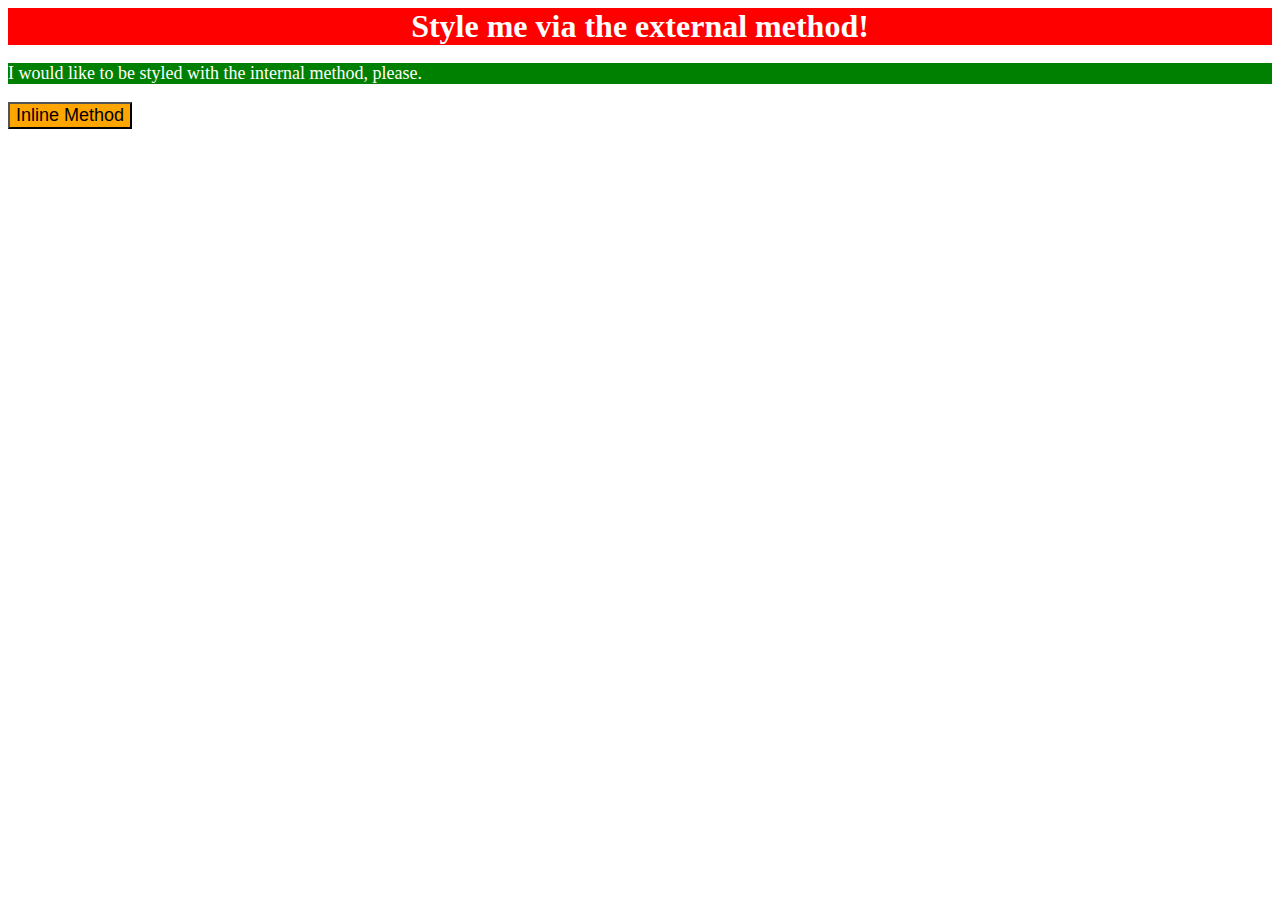
<file: foundations/01-css-methods/index.html>
<!DOCTYPE html>
<html lang="en">
  <head>
    <meta charset="UTF-8">
    <meta http-equiv="X-UA-Compatible" content="IE=edge">
    <meta name="viewport" content="width=device-width, initial-scale=1.0">
    <link rel="stylesheet" href="styles.css" />
    <title>Methods for Adding CSS</title>
    <style>
      p {
        color: white;
        background-color: green;
        font-size: 18px;
      }
    </style>
  </head>
  <body>
    <div>Style me via the external method!</div>
    <p>I would like to be styled with the internal method, please.</p>
    <button style="font-size: 18px; background-color: orange;">Inline Method</button>
  </body>
</html>
</file>
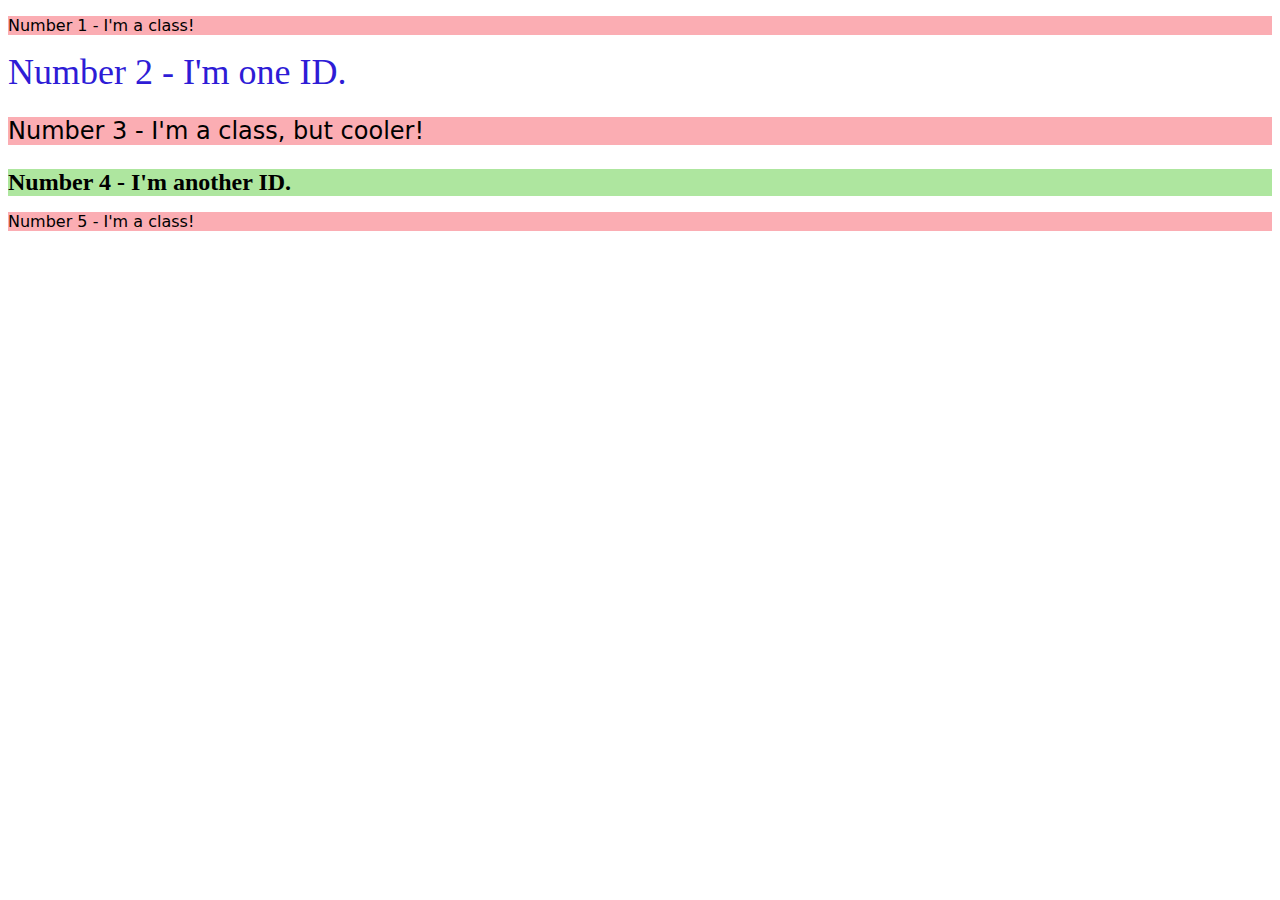
<file: foundations/02-class-id-selectors/index.html>
<!DOCTYPE html>
<html lang="en">
  <head>
    <meta charset="UTF-8">
    <meta http-equiv="X-UA-Compatible" content="IE=edge">
    <meta name="viewport" content="width=device-width, initial-scale=1.0">
    <title>Class and ID Selectors</title>
    <link rel="stylesheet" href="style.css">
  </head>
  <body>
    <p class="odd">Number 1 - I'm a class!</p>
    <div id="two">Number 2 - I'm one ID.</div>
    <p class="odd adjust-font-size">Number 3 - I'm a class, but cooler!</p>
    <div id="four" class="adjust-font-size">Number 4 - I'm another ID.</div>
    <p class="odd">Number 5 - I'm a class!</p>
  </body>
</html>
</file>
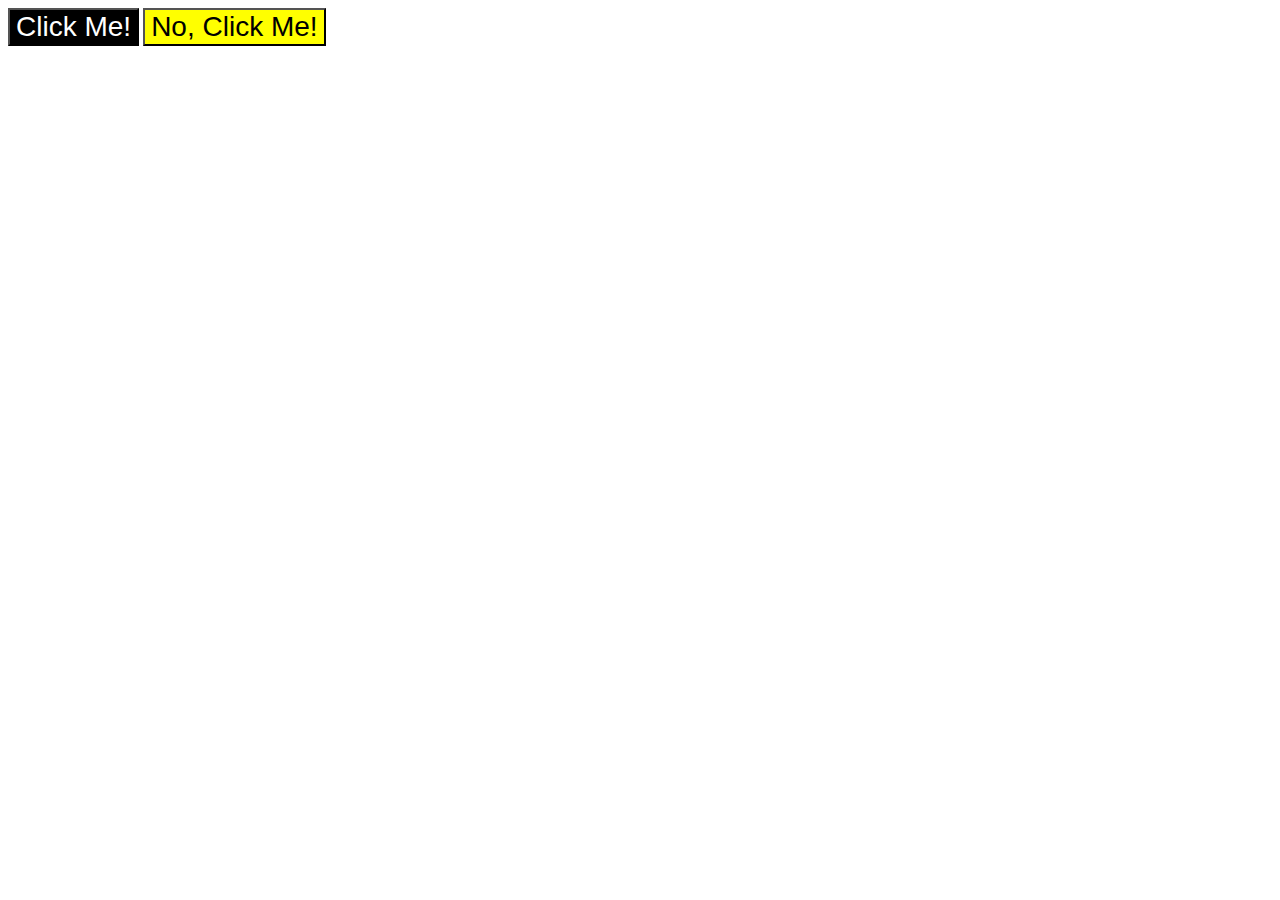
<file: foundations/03-grouping-selectors/index.html>
<!DOCTYPE html>
<html lang="en">
  <head>
    <meta charset="UTF-8">
    <meta http-equiv="X-UA-Compatible" content="IE=edge">
    <meta name="viewport" content="width=device-width, initial-scale=1.0">
    <title>Grouping Selectors</title>
    <link rel="stylesheet" href="style.css">
  </head>
  <body>
    <button id="click-me">Click Me!</button>
    <button id="no-click-me">No, Click Me!</button>
  </body>
</html>
</file>
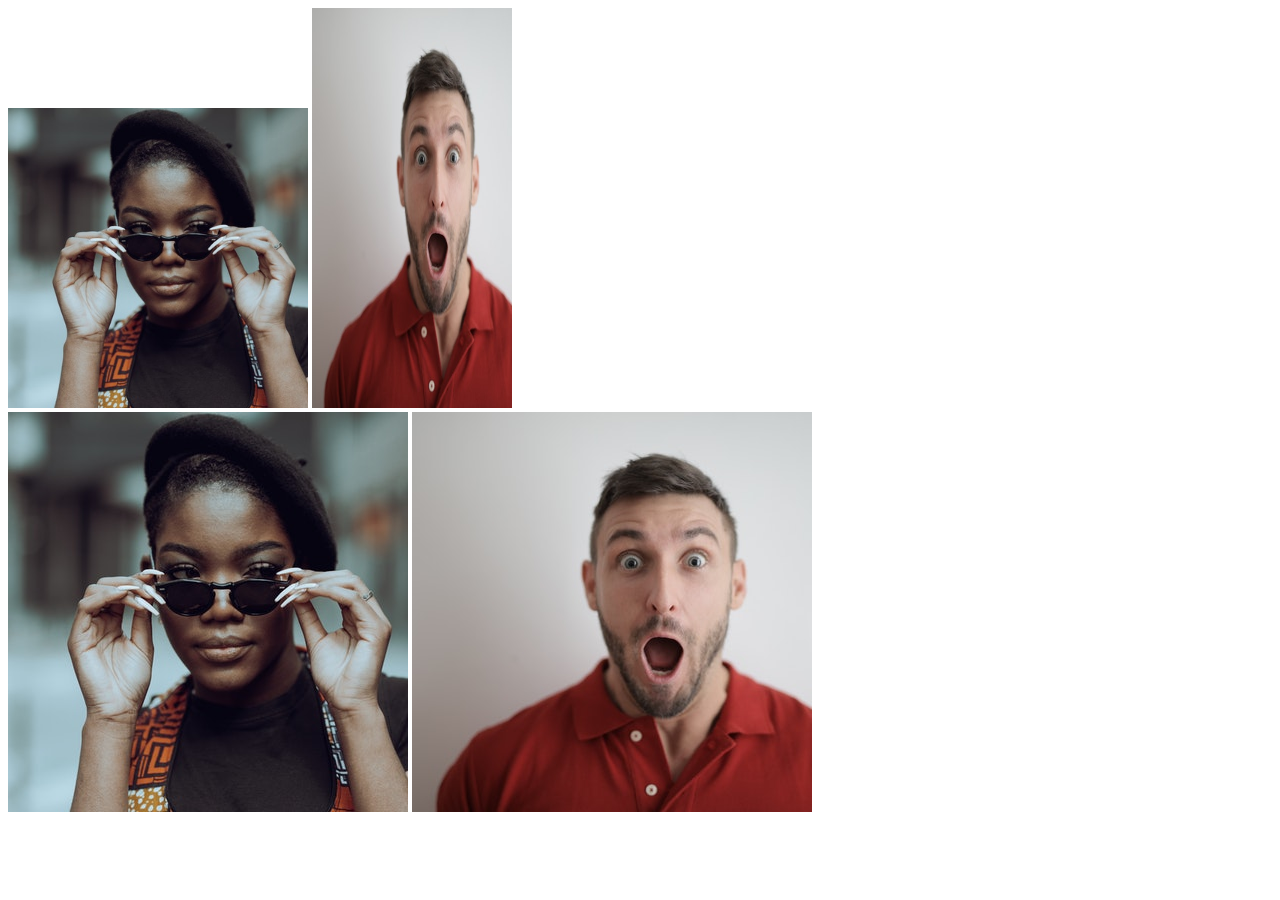
<file: foundations/04-chaining-selectors/index.html>
<!DOCTYPE html>
<html lang="en">
  <head>
    <meta charset="UTF-8">
    <meta http-equiv="X-UA-Compatible" content="IE=edge">
    <meta name="viewport" content="width=device-width, initial-scale=1.0">
    <title>Chaining Selectors</title>
    <link rel="stylesheet" href="style.css">
  </head>
  <body>
    <!-- Check image source path. Review Foundations lesson - Links and Images -->
    <!-- Use the classes BELOW this line -->
    <div>
      <img class="avatar proportioned" src="images/pexels-katho-mutodo-8434791.jpg" alt="Woman with glasses">
      <img class="avatar distorted" src="images/pexels-andrea-piacquadio-3777931.jpg" alt="Man with surprised expression">
    </div>
    <!-- Use the classes ABOVE this line -->
    <div>
      <img class="original proportioned" src="images/pexels-katho-mutodo-8434791.jpg" alt="Woman with glasses">
      <img class="original distorted" src="images/pexels-andrea-piacquadio-3777931.jpg" alt="Man with surprised expression">
    </div>
  </body>
</html>
</file>
<file: foundations/01-css-methods/styles.css>
div {
    color: white;
    background-color: red;
    font-size: 32px;
    font-weight: bold;
    text-align: center;
  }
</file>
<file: foundations/02-class-id-selectors/style.css>
.odd {
    font-family: "Verdana", "DejaVu Sans", sans-serif;
    background-color: #FBADB3;
}

#two {
    color: #2e1cd6;
    font-size: 36px;
}

.adjust-font-size {
    font-size: 24px;
}

#four {
    background-color: #AEE69F;
    font-weight: bold;
}
</file>
<file: foundations/03-grouping-selectors/style.css>
#click-me {
    color: white;
    background-color: black;
}

#no-click-me {
    color: black;
    background-color: yellow;
}

button {
    font-family: 'Helvetica', 'Times New Roman', sans-serif;
    font-size: 28px;
}
</file>
<file: foundations/04-chaining-selectors/style.css>
/* Add CSS Styling */
.avatar.proportioned {
    width: 300px;
    height: auto;
}

.avatar.distorted {
    width: 200px;
    height: 400px;
}
</file>
